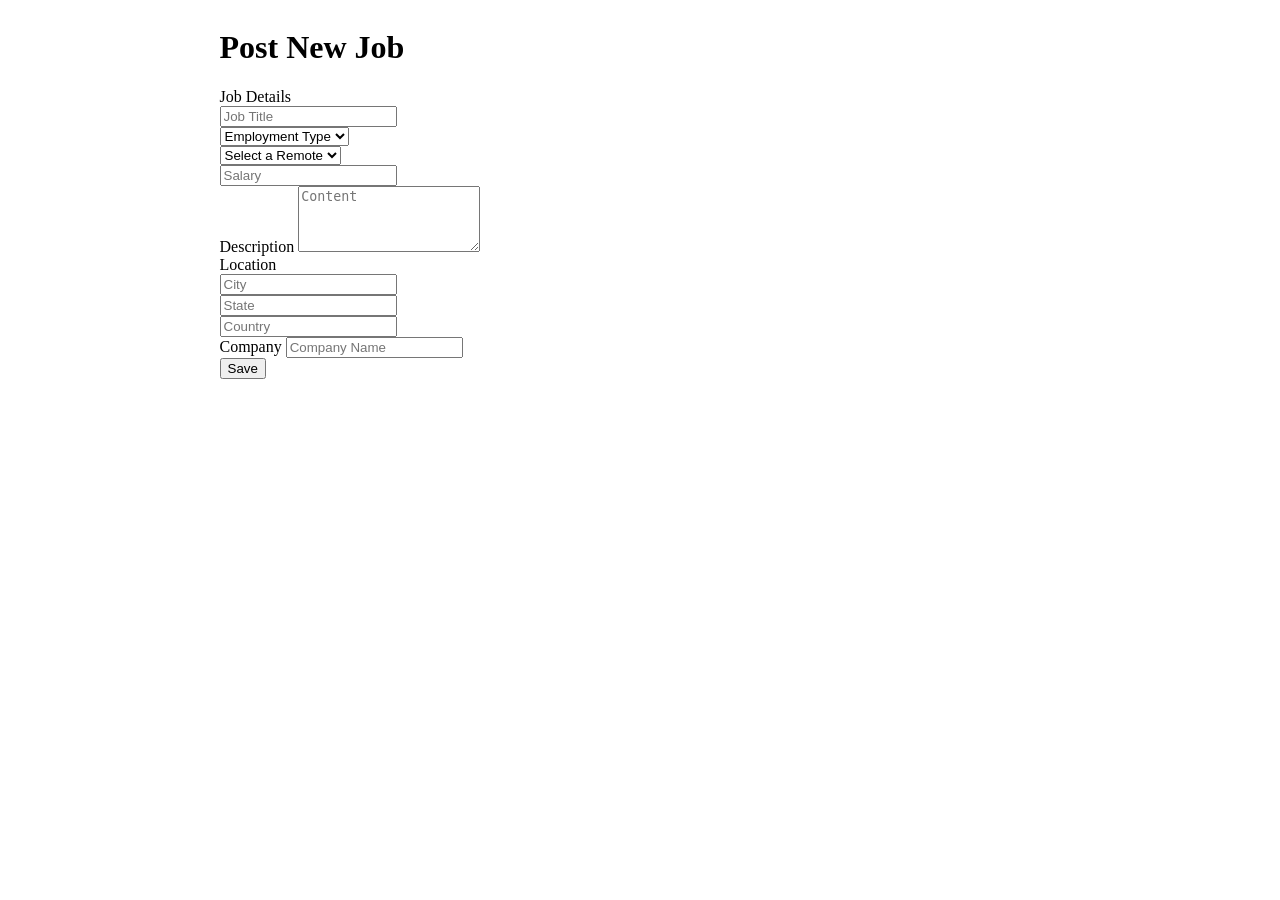
<file: src/main/resources/templates/add-jobs.html>
<!DOCTYPE html>
<html xmlns="http://www.w3.org/1999/xhtml" xmlns:th="http://www.thymeleaf.org" xmlns:sec="http://www.thymeleaf.org/extras/spring-security">
<head>


    <link th:rel="stylesheet" type="text/css" media="all" th:href="@{/summernote/summernote-lite.min.css}"/>
    <link th:rel="stylesheet" th:href="@{/webjars/bootstrap/css/bootstrap.min.css} "/>
    <link rel="stylesheet" type="text/css" media="all"  th:href="@{/css/font-awesome.min.css}" />
    <link rel="stylesheet" type="text/css" media="all"  th:href="@{/css/style.css}" />
    <link rel="stylesheet" type="text/css" media="all"  th:href="@{/css/styles.css}" />
    <meta charset="ISO-8859-1">
    <title>Profile Setup</title>
</head>

<body>

<div style="display: flex">
    <div class="col-md-5 coffee_mug_background">
        <div class="logo_left mt-3 pt-4 ms-5 pl-5">
            <h2 class="logo" style="color: white">
                CareerConnect <span class="logo_com">.com</span>
            </h2>
        </div>
    </div>
    <div class="col-md-7 container myForm">
        <form id="job-main-form" th:action="@{/dashboard/addNew}" th:object="${jobPostActivity}" method="post" class="job-add-form">
            <input hidden type="text" th:field="*{jobPostId}" >
            <input hidden type="text" th:field="*{jobLocationId.Id}" >
            <input hidden type="text" th:field="*{jobCompanyId.Id}" >
            <div class="row">
                <div class="col-lg-12">
                    <div class="d-flex justify-content-center pt-3">
                        <h1 class="heading_font font-weight-bold">Post New Job</h1>
                    </div>
                </div>
            </div>
            <label class="heading_font font_sub_heading_color">Job Details</label>
            <div class="row" >
                <div class="col-lg-12 form-group">
                    <input id="title" type="text" th:field="*{jobTitle}" class="form-control" placeholder="Job Title">
                </div>
            </div>

            <div class="row">
                <div class="col-md-4 form-group">
                    <select id="type" th:field="*{jobType}" class="form-control">
                        <option value="" >Employment Type</option>
                        <option th:value="Full-time" >Full-time</option>
                        <option th:value="Part-time" >Part-time</option>
                        <option th:value="Freelance" >Freelance</option>
                        <option th:value="Internship" >Internship</option>
                    </select>
                </div>
                <div class="col-md-4 form-group">
                    <select id="remote" th:field="*{remote}" class="form-control">
                        <option value="">Select a Remote</option>
                        <option th:value="Remote-Only">Remote-Only</option>
                        <option th:value="Office-Only">Office-Only</option>
                        <option th:value="Partial-Remote"> Partial-Remote</option>
                    </select>
                </div>
                <div class="col-md-4 form-group">
                    <input id="salary" th:field="*{salary}" type="text" class="form-control" placeholder="Salary">
                </div>
            </div>
            <div class="row">
                <div class="col-md-12 form-group">
                    <label class="mt-2 heading_font font_sub_heading_color">Description</label>
                    <textarea type="text" rows="4" id="content" placeholder="Content" class="form-control"
                              th:field="*{descriptionOfJob}" autocomplete="off"></textarea>
                </div>
            </div>

            <label class="mt-2 heading_font font_sub_heading_color">Location</label>
            <div class="row" >
                <div class="col-md-4 form-group">
                    <input th:field="*{jobLocationId.city}" id="city" type="text"  class="form-control" placeholder="City">
                </div>
                <div class="col-md-4 form-group">
                    <input id="state" th:field="*{jobLocationId.state}" type="text"  class="form-control" placeholder="State">
                </div>
                <div class="col-md-4 form-group">
                    <input id="country" th:field="*{jobLocationId.country}" type="text"  class="form-control" placeholder="Country">
                </div>
            </div>
            <div class="row">
                <div class="col-lg-12 form-group">
                    <label class="mt-2 heading_font font_sub_heading_color">Company</label>
                    <input id="companyName" th:field="*{jobCompanyId.name}" type="text" class="form-control" placeholder="Company Name">
                </div>
            </div>

            <div class="row mt-4" >
                <div class="col d-flex justify-content-center">
                    <button type="submit" name="submit" class="btn btn-primary base_button px-4 py-2 mb-5">Save</button>
                </div>
            </div>
        </form>

    </div>
</div>

<script type="text/javascript" th:src="@{/webjars/jquery/jquery.min.js}"></script>
<script type="text/javascript" th:src="@{/webjars/popper.js/umd/popper.min.js}"></script>
<script type="text/javascript" th:src="@{/webjars/bootstrap/js/bootstrap.min.js}"></script>
<script type="text/javascript" th:src="@{/summernote/summernote-lite.min.js}"></script>
<script type="text/javascript" th:src="@{/js/main.js}"></script>

<script>
console.log($('#content'));
    $('#content').summernote({
        height: 100
    });
</script>

</body>
</html>
</file>
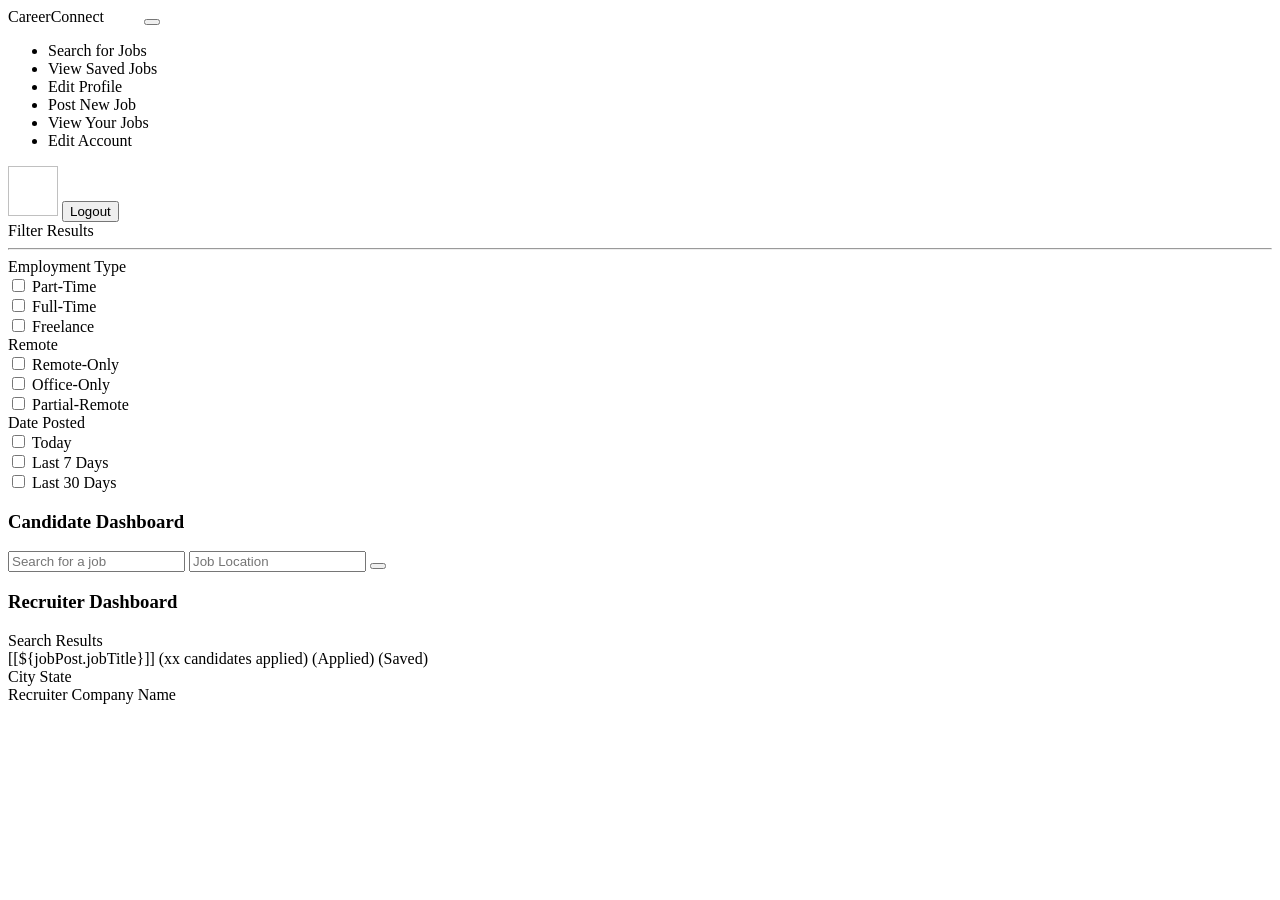
<file: src/main/resources/templates/dashboard.html>
<!DOCTYPE html>
<html xmlns="http://www.w3.org/1999/xhtml"
      xmlns:th="http://www.thymeleaf.org"
      xmlns:layout="http://www.ultraq.net.nz/thymeleaf/layout"
      xmlns:sec="http://www.thymeleaf.org/extras/spring-security">
<head>
    <meta charset="UTF-8"/>
    <title>Dashboard</title>
    <meta charset="utf-8"/>
    <meta http-equiv="x-ua-compatible" content="ie=edge"/>
    <meta name="description" content=""/>
    <meta name="viewport" content="width=device-width, initial-scale=1"/>

    <link rel="stylesheet" type="text/css" media="all" th:href="@{/css/styles.css}"/>
    <link th:rel="stylesheet" th:href="@{/webjars/bootstrap/css/bootstrap.min.css} "/>
    <link th:rel="stylesheet" th:href="@{/webjars/font-awesome/css/all.css}"/>

</head>

<body>
<header class="navbar navbar-expand-lg navbar-dark">
    <label class="mt-2 ms-5 font-weight-bold h5"
    ><a th:href="@{/dashboard/}">CareerConnect</a
    ><span class="logo_com font-weight-bold h5" style="color: white">
          .com</span
    ></label
    >
    <button
            class="navbar-toggler"
            type="button"
            data-toggle="collapse"
            data-target="#navbarTogglerDemo02"
            aria-controls="navbarTogglerDemo02"
            aria-expanded="false"
            aria-label="Toggle navigation"
    >
        <span class="navbar-toggler-icon"></span>
    </button>

    <div class="collapse navbar-collapse" id="navbarToggler">
        <ul class="navbar-nav m-auto mt-2 mt-lg-0">

            <li class="nav-item active">
                <a sec:authorize="hasAuthority('Job Seeker')" class="nav-link" th:href="@{/dashboard/}"
                ><i class="fas fa-search"></i>Search for Jobs</a
                >
            </li>
            <li class="nav-item ">
                <a sec:authorize="hasAuthority('Job Seeker')" class="nav-link" th:href="@{/saved-jobs/}">
                    <i class="fa-solid fa-eye"></i>View Saved Jobs</a>
            </li>
            <li class="nav-item ">
                <a sec:authorize="hasAuthority('Job Seeker')" class="nav-link" th:href="@{/job-seeker-profile/}">
                    <i class="fa-solid fa-pencil"></i>Edit Profile</a>
            </li>

            <li class="nav-item ">
                <a sec:authorize="hasAuthority('Recruiter')" class="nav-link" th:href="@{/dashboard/add}"
                ><i class="fa-solid fa-file-circle-plus"></i>Post New Job</a
                >
            </li>
            <li class="nav-item active">
                <a sec:authorize="hasAuthority('Recruiter')" class="nav-link" th:href="@{/dashboard/}"
                > <i class="fa-solid fa-eye"></i>View Your Jobs</a
                >
            </li>
            <li class="nav-item ">
                <a sec:authorize="hasAuthority('Recruiter')" class="nav-link" th:href="@{/recruiter-profile/}"
                > <i class="fa-solid fa-pencil"></i>Edit Account</a
                >
            </li>

        </ul>

        <img
                class="rounded-circle me-3"
                height="50px"
                width="50x"
                th:if="${user.photosImagePath!=null}"
                th:src="@{${user?.photosImagePath}}"
        />

        <label th:if="${user.firstName != null && user.lastName != null}"
               th:text="${user.firstName+' '+user.lastName}"
               class="nav-item nav-link px-2 me-3">
        </label>

        <label th:unless="${user.firstName != null && user.lastName != null}" th:text="${username}"
               class="nav-item nav-link px-2 me-3"></label>

        <button class="myBtn-light me-5" onclick="window.location.href='/logout'">Logout</button>
    </div>
</header>

<section class="section">
    <div class="sidenav px-5">

        <div sec:authorize="hasAuthority('Job Seeker')">

            <label class="text-uppercase color-dull font-weight-bold">Filter Results</label>
            <hr/>
            <form id="myForm" th:action="@{/dashboard/}">

                <div class="row">
                    <div class="col-lg-12">
                        <label>Employment Type</label>
                        <div class="form-check">
                            <input
                                    class="form-check-input"
                                    type="checkbox"
                                    th:checked="${partTime}"
                                    id="Part-time"
                                    name="partTime"
                                    th:value="Part-Time"
                            />
                            <label class="form-check-label" for="Part-time">
                                Part-Time
                            </label>
                        </div>
                        <div class="form-check">
                            <input
                                    class="form-check-input"
                                    type="checkbox"
                                    id="full-time"
                                    th:checked="${fullTime}"
                                    name="fullTime"
                                    th:value="Full-Time"
                            />
                            <label class="form-check-label" for="full-time">
                                Full-Time
                            </label>
                        </div>
                        <div class="form-check">
                            <input
                                    class="form-check-input"
                                    type="checkbox"
                                    value=""
                                    id="freelance"
                                    th:value="Freelance"
                                    name="freelance"
                                    th:checked="${freelance}"
                            />
                            <label class="form-check-label" for="freelance">
                                Freelance
                            </label>
                        </div>
                    </div>
                    <div class="col-lg-12">

                        <label>Remote</label>
                        <div class="form-check">
                            <input
                                    class="form-check-input"
                                    type="checkbox"
                                    id="remote-only"
                                    th:value="Remote-Only"
                                    name="remoteOnly"
                                    th:checked="${remoteOnly}"
                            />
                            <label class="form-check-label" for="remote-only">
                                Remote-Only
                            </label>
                        </div>
                        <div class="form-check">
                            <input
                                    class="form-check-input"
                                    type="checkbox"
                                    id="Office-Only"
                                    th:value="Office-Only"
                                    name="officeOnly"
                                    th:checked="${officeOnly}"
                            />
                            <label class="form-check-label" for="Office-Only">
                                Office-Only
                            </label>
                        </div>
                        <div class="form-check">
                            <input
                                    class="form-check-input"
                                    type="checkbox"
                                    id="partial-remote"
                                    th:value="Partial-Remote"
                                    name="partialRemote"
                                    th:checked="${partialRemote}"
                            />
                            <label class="form-check-label" for="partial-remote">
                                Partial-Remote
                            </label>
                        </div>

                    </div>
                    <div class="col-lg-12">
                        <label>Date Posted</label>
                        <div class="form-check">
                            <input
                                    class="form-check-input"
                                    type="checkbox"
                                    id="today"
                                    name="today"
                                    th:checked="${today}"
                            />
                            <label class="form-check-label" for="today"> Today </label>
                        </div>
                        <div class="form-check">
                            <input
                                    class="form-check-input"
                                    type="checkbox"
                                    id="7days"
                                    name="days7"
                                    th:checked="${days7}"
                            />
                            <label class="form-check-label" for="7days">
                                Last 7 Days
                            </label>
                        </div>
                        <div class="form-check">
                            <input
                                    class="form-check-input"
                                    type="checkbox"
                                    id="30days"
                                    name="days30"
                                    th:checked="${days30}"
                            />
                            <label class="form-check-label" for="30days">
                                Last 30 Days
                            </label>
                        </div>
                    </div>
                </div>
                <input id="hidJob" name="job" th:value="${job}" hidden>
                <input id="hidLoc" name="location" th:value="${location}" hidden>
            </form>
        </div>

    </div>


    <article>

        <div class="box" sec:authorize="hasAuthority('Job Seeker')">
            <h1 class="primary-title">Candidate Dashboard</h1>
            <div class="inner">
                <input id="job" class="radius-left" type="text" placeholder="Search for a job" name="job"
                       th:value="${job}"/>
                <input id="loc" class="" type="text" placeholder="Job Location" name="location" th:value="${location}"/>
                <button class="radius-right" type="submit" form="myForm"><i class="fa fa-search"></i></button>
            </div>
        </div>

        <div class="box" sec:authorize="hasAuthority('Recruiter')">
            <h1 class="primary-title">Recruiter Dashboard</h1>
        </div>
        <div class="box mt-3">
            <label class="large-label px-3 mb-3" sec:authorize="hasAuthority('Job Seeker')">Search Results</label>
            <th:block th:each="jobPost:${jobPost}">
                <a
                        th:href="@{/job-details-apply/{id}(id=${jobPost.jobPostId})}"
                        style="text-decoration: none; color: black"
                >
                    <div
                            onclick="window.location=/job-details-apply/{id}(id=${jobPost.jobPostId})"
                            class="job-row"
                    >
                        <div class="row">
                            <div class="col-md-4">
                                <label class="job-title text-left">
                                    [[${jobPost.jobTitle}]]
                                    <span
                                            class="title-span"
                                            sec:authorize="hasAuthority('Recruiter')"
                                            th:text="'('+ @{${jobPost.totalCandidates}}+' Candidates Applied)'"
                                    >(xx candidates applied)</span
                                    >
                                    <span
                                            class="title-span"
                                            sec:authorize="hasAuthority('Job Seeker')"
                                            th:if="${jobPost.isActive == true}"
                                    >(Applied)</span
                                    >
                                    <span
                                            class="title-span"
                                            sec:authorize="hasAuthority('Job Seeker')"
                                            th:if="${jobPost.isSaved == true}"
                                    >(Saved)</span
                                    >
                                </label>
                            </div>
                            <div class="col-md-4 text-center">
                                <label
                                        th:text="${jobPost.jobLocationId.city+', '+ jobPost.jobLocationId.state}"
                                >
                                    City State</label
                                >
                            </div>
                            <div class="col-md-4 text-right">
                                <label th:text="@{${jobPost.jobCompanyId.name}}"
                                >Recruiter Company Name</label
                                >
                            </div>
                        </div>
                    </div>
                </a>
            </th:block>
        </div>
    </article>
</section>

<script
        type="text/javascript"
        th:src="@{/webjars/jquery/jquery.min.js}"
></script>
<script
        type="text/javascript"
        th:src="@{/webjars/bootstrap/js/bootstrap.min.js}"
></script>

<script type="text/javascript" th:src="@{/js/main.js}"></script>
<script>
    $('#job').change(function() {
      $('#hidJob').val($(this).val());
    });
    $('#loc').change(function() {
      $('#hidLoc').val($(this).val());
    });
</script>

</body>
</html>
</file>
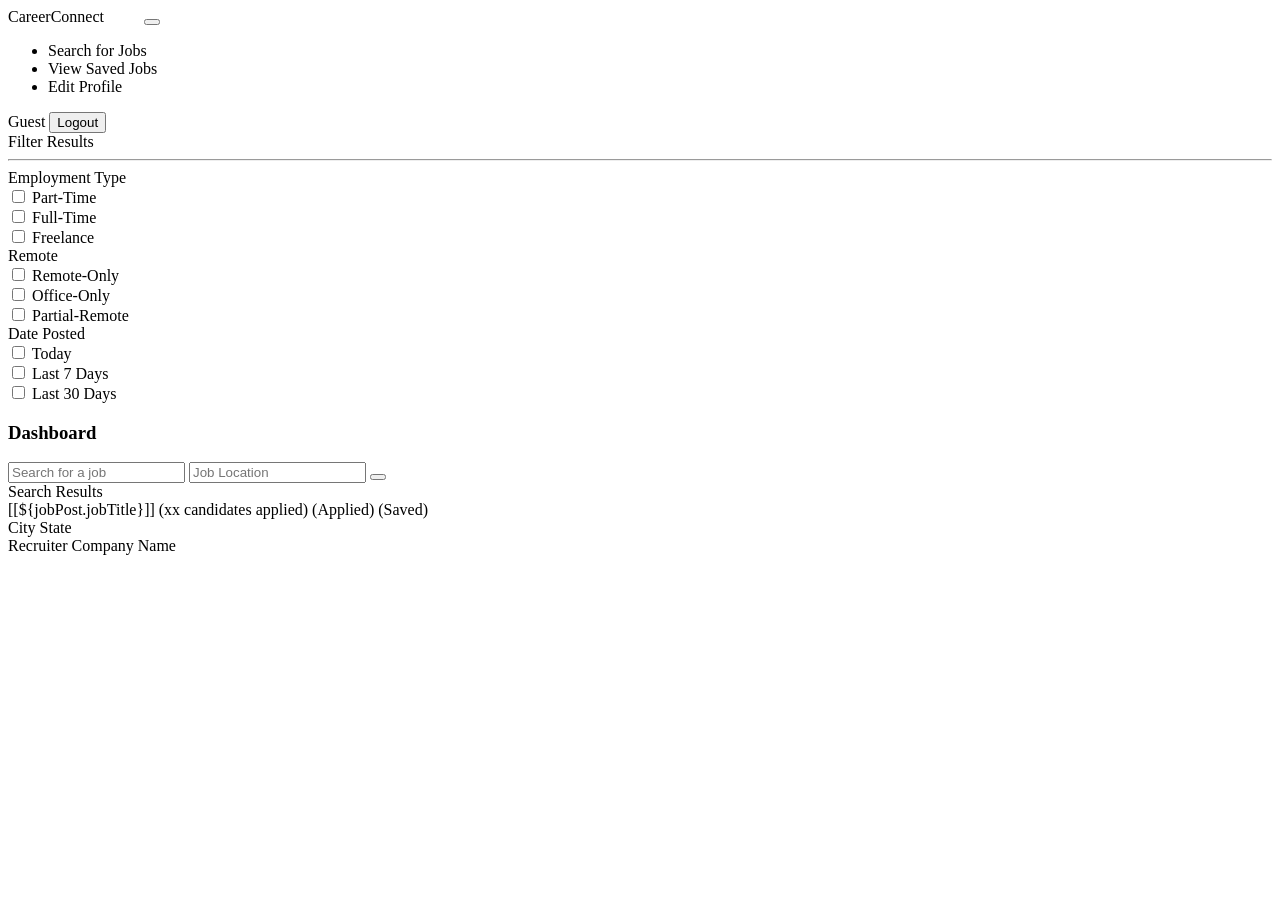
<file: src/main/resources/templates/global-search.html>
<!DOCTYPE html>
<html xmlns="http://www.w3.org/1999/xhtml"
      xmlns:th="http://www.thymeleaf.org"
      xmlns:layout="http://www.ultraq.net.nz/thymeleaf/layout"
      xmlns:sec="http://www.thymeleaf.org/extras/spring-security">
<head>
  <meta charset="UTF-8"/>
  <title>Dashboard</title>
  <meta charset="utf-8"/>
  <meta http-equiv="x-ua-compatible" content="ie=edge"/>
  <meta name="description" content=""/>
  <meta name="viewport" content="width=device-width, initial-scale=1"/>

  <link rel="stylesheet" type="text/css" media="all" th:href="@{/css/styles.css}"/>
  <link th:rel="stylesheet" th:href="@{/webjars/bootstrap/css/bootstrap.min.css} "/>
  <link th:rel="stylesheet" th:href="@{/webjars/font-awesome/css/all.css}"/>

</head>

<body>
<header class="navbar navbar-expand-lg navbar-dark">
  <label class="mt-2 ms-5 font-weight-bold h5"
  ><a th:href="@{/dashboard/}">CareerConnect</a
  ><span class="logo_com font-weight-bold h5" style="color: white">
          .com</span
  ></label
  >
  <button
          class="navbar-toggler"
          type="button"
          data-toggle="collapse"
          data-target="#navbarTogglerDemo02"
          aria-controls="navbarTogglerDemo02"
          aria-expanded="false"
          aria-label="Toggle navigation"
  >
    <span class="navbar-toggler-icon"></span>
  </button>

  <div class="collapse navbar-collapse" id="navbarToggler">
    <ul class="navbar-nav m-auto mt-2 mt-lg-0">

      <li class="nav-item active">
        <a class="nav-link" th:href="@{/dashboard/}"
        ><i class="fas fa-search"></i>Search for Jobs</a
        >
      </li>
      <li class="nav-item ">
        <a class="nav-link" th:href="@{/saved-jobs/}">
          <i class="fa-solid fa-eye"></i>View Saved Jobs</a>
      </li>
      <li class="nav-item ">
        <a class="nav-link" th:href="@{/job-seeker-profile/}">
          <i class="fa-solid fa-pencil"></i>Edit Profile</a>
      </li>


    </ul>

    <label class="nav-item nav-link px-2 me-3">Guest</label>

    <button class="myBtn-light me-5" onclick="window.location.href='/logout'">Logout</button>
  </div>
</header>
<section class="section">
  <div class="sidenav px-5">
    <div>
      <label class="text-uppercase color-dull font-weight-bold">Filter Results</label>
      <hr/>
      <form id="myForm" th:action="@{/global-search/}">
        <div class="row">
          <div class="col-lg-12">
            <label>Employment Type</label>
            <div class="form-check">

              <input
                      class="form-check-input"
                      type="checkbox"
                      th:checked="${partTime}"
                      id="part-time"
                      name="partTime"
                      th:value="Part-Time"
              />
              <label class="form-check-label" for="part-time">
                Part-Time
              </label>
            </div>
            <div class="form-check">
              <input
                      class="form-check-input"
                      type="checkbox"
                      id="full-time"
                      th:checked="${fullTime}"
                      name="fullTime"
                      th:value="Full-Time"
              />
              <label class="form-check-label" for="full-time">
                Full-Time
              </label>
            </div>
            <div class="form-check">
              <input
                      class="form-check-input"
                      type="checkbox"
                      value=""
                      id="freelance"
                      th:value="Freelance"
                      name="freelance"
                      th:checked="${freelance}"
              />
              <label class="form-check-label" for="freelance">
                Freelance
              </label>
            </div>
          </div>
          <div class="col-lg-12 mt-5">
            <label>Remote</label>
            <div class="form-check">
              <input
                      class="form-check-input"
                      type="checkbox"
                      id="remote-only"
                      th:value="Remote-Only"
                      name="remoteOnly"
                      th:checked="${remoteOnly}"
              />
              <label class="form-check-label" for="remote-only">
                Remote-Only
              </label>
            </div>
            <div class="form-check">
              <input
                      class="form-check-input"
                      type="checkbox"
                      id="Office-Only"
                      th:value="Office-Only"
                      name="officeOnly"
                      th:checked="${officeOnly}"
              />
              <label class="form-check-label" for="Office-Only">
                Office-Only
              </label>
            </div>
            <div class="form-check">
              <input
                      class="form-check-input"
                      type="checkbox"
                      id="partial-remote"
                      th:value="Partial-Remote"
                      name="partialRemote"
                      th:checked="${partialRemote}"
              />
              <label class="form-check-label" for="partial-remote">
                Partial-Remote
              </label>
            </div>
          </div>
          <div class="col-lg-12 mt-5 mb-5">
            <label>Date Posted</label>
            <div class="form-check">
              <input
                      class="form-check-input"
                      type="checkbox"
                      id="today"
                      name="today"
                      th:checked="${today}"
              />
              <label class="form-check-label" for="today"> Today </label>
            </div>
            <div class="form-check">
              <input
                      class="form-check-input"
                      type="checkbox"
                      id="7days"
                      name="days7"
                      th:checked="${days7}"
              />
              <label class="form-check-label" for="7days">
                Last 7 Days
              </label>
            </div>
            <div class="form-check">
              <input
                      class="form-check-input"
                      type="checkbox"
                      id="30days"
                      name="days30"
                      th:checked="${days30}"
              />
              <label class="form-check-label" for="30days">
                Last 30 Days
              </label>
            </div>
          </div>
        </div>
        <input id="hidJob" name="job" th:value="${job}" hidden>
        <input id="hidLoc" name="location" th:value="${location}" hidden>
      </form>
    </div>
  </div>

  <article>
    <div class="box">
      <h1 class="primary-title">Dashboard</h1>
      <div class="inner">
        <input id="job" class="radius-left" type="text" placeholder="Search for a job" name="job"
               th:value="${job}"/>
        <input id="loc" class="" type="text" placeholder="Job Location" name="location" th:value="${location}"/>
        <button class="radius-right" type="submit" form="myForm"><i class="fa fa-search"></i></button>
      </div>
    </div>

    <div class="box mt-3">
      <label class="large-label px-3 mb-3">Search Results</label>
      <th:block th:each="jobPost:${jobPost}">
        <a th:href="@{/job-details-apply/{id}(id=${jobPost.jobPostId})}"
           style=" text-decoration:none; color:black;">
          <div onclick="window.location=/job-details-apply/{id}(id=${jobPost.jobPostId})" class="job-row">
            <div class="row ">
              <div class="col-md-4">
                <label class="job-title text-left">
                  [[${jobPost.jobTitle}]]
                  <span class="title-span" sec:authorize="hasAuthority('Recruiter')"
                        th:text="'('+ @{${jobPost.totalCandidates}}+' Candidates Applied)'">(xx candidates applied)</span>
                  <span class="title-span" sec:authorize="hasAuthority('Job Seeker')"
                        th:if="${jobPost.isActive == true}">(Applied)</span>
                  <span class="title-span" sec:authorize="hasAuthority('Job Seeker')"
                        th:if="${jobPost.isSaved == true}">(Saved)</span>

                </label>
              </div>
              <div class="col-md-4 text-center">
                <label th:text="${jobPost.jobLocationId.city+', '+ jobPost.jobLocationId.state}">
                  City State</label>
              </div>
              <div class="col-md-4 text-right">
                <label th:text="@{${jobPost.jobCompanyId.name}}">Recruiter Company Name</label>
              </div>
            </div>
          </div>
        </a>
      </th:block>
    </div>

  </article>


</section>

<!--/ bradcam_area  -->


<script
        type="text/javascript"
        th:src="@{/webjars/jquery/jquery.min.js}"
></script>
<script
        type="text/javascript"
        th:src="@{/webjars/popper.js/umd/popper.min.js}"
></script>
<script
        type="text/javascript"
        th:src="@{/webjars/bootstrap/js/bootstrap.min.js}"
></script>
<script type="text/javascript" th:src="@{/js/main.js}"></script>

<script>

    $('#job').change(function() {
      $('#hidJob').val($(this).val());
    });
    $('#loc').change(function() {
      $('#hidLoc').val($(this).val());
    });
</script>
</body>
</html>
</file>
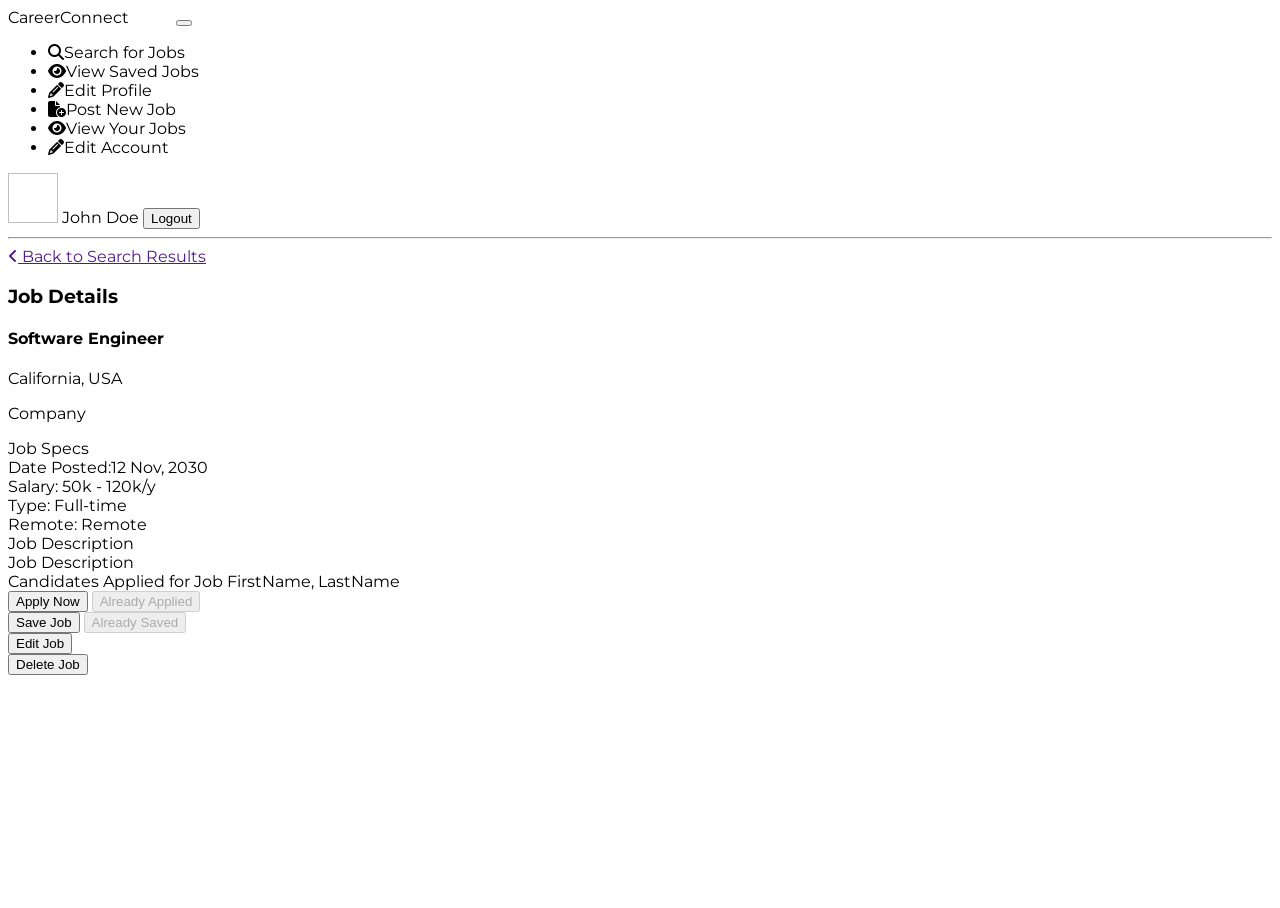
<file: src/main/resources/templates/job-details.html>
<!DOCTYPE html>
<html lang="en" xmlns="http://www.w3.org/1999/xhtml" xmlns:th="https://www.thymeleaf.org/" xmlns:sec="http://www.thymeleaf.org/extras/spring-security" style="height: 100%">
<head>
  <meta charset="UTF-8"/>
  <title>Candidate Dashboard</title>
  <meta charset="utf-8"/>
  <meta http-equiv="x-ua-compatible" content="ie=edge"/>
  <meta name="description" content=""/>
  <meta name="viewport" content="width=device-width, initial-scale=1"/>


  <link rel="stylesheet" type="text/css" media="all" th:href="@{/css/styles.css}"/>
  <link th:rel="stylesheet" th:href="@{/webjars/bootstrap/css/bootstrap.min.css} "/>
  <link rel="stylesheet" type="text/css" media="all" th:href="@{/css/font-awesome.min.css}"/>
  <link href='https://fonts.googleapis.com/css?family=Montserrat' rel='stylesheet'>
  <link rel="stylesheet" href="https://cdnjs.cloudflare.com/ajax/libs/font-awesome/6.1.1/css/all.min.css">
</head>

<body th:object="${jobDetails}" style="font-family: 'Montserrat';height: 100%">

<header class="navbar navbar-expand-lg navbar-dark">
  <label class="mt-2 ms-5 font-weight-bold h5"
  ><a th:href="@{/dashboard/}">CareerConnect</a
  ><span class="logo_com font-weight-bold h5" style="color: white">
          .com</span
  ></label
  >
  <button
          class="navbar-toggler"
          type="button"
          data-toggle="collapse"
          data-target="#navbarTogglerDemo02"
          aria-controls="navbarTogglerDemo02"
          aria-expanded="false"
          aria-label="Toggle navigation"
  >
    <span class="navbar-toggler-icon"></span>
  </button>

  <div class="collapse navbar-collapse" id="navbarToggler">
    <ul class="navbar-nav m-auto mt-2 mt-lg-0">

      <li class="nav-item active">
        <a sec:authorize="hasAuthority('Job Seeker')" class="nav-link" th:href="@{/dashboard/}"
        ><i class="fas fa-search"></i>Search for Jobs</a
        >
      </li>
      <li class="nav-item ">
        <a sec:authorize="hasAuthority('Job Seeker')" class="nav-link" th:href="@{/saved-jobs/}">
          <i class="fa-solid fa-eye"></i>View Saved Jobs</a>
      </li>
      <li class="nav-item ">
        <a sec:authorize="hasAuthority('Job Seeker')" class="nav-link" th:href="@{/job-seeker-profile/}">
          <i class="fa-solid fa-pencil"></i>Edit Profile</a>
      </li>

      <li class="nav-item ">
        <a sec:authorize="hasAuthority('Recruiter')" class="nav-link" th:href="@{/dashboard/add}"
        ><i class="fa-solid fa-file-circle-plus"></i>Post New Job</a
        >
      </li>
      <li class="nav-item active">
        <a sec:authorize="hasAuthority('Recruiter')" class="nav-link" th:href="@{/dashboard/}"
        > <i class="fa-solid fa-eye"></i>View Your Jobs</a
        >
      </li>
      <li class="nav-item ">
        <a sec:authorize="hasAuthority('Recruiter')" class="nav-link" th:href="@{/recruiter-profile/}"
        > <i class="fa-solid fa-pencil"></i>Edit Account</a
        >
      </li>

    </ul>
    <img
            class="rounded-circle me-3"
            height="50px"
            width="50x"
            th:src="@{${user.photosImagePath}}"
    />
    <label th:text="${user.firstName+' '+user.lastName}" class="nav-item nav-link px-2 me-3">John Doe</label>

    <button class="myBtn-light me-5" onclick="window.location.href='/logout'">Logout</button>
  </div>
</header>


<!-- header-end -->
<section class="section">
  <!--    Side Bar Starts here    -->
  <div class="sidenav px-5">
    <div>
      <hr/>
    </div>
  </div>
  <article>
    <div class="box px-3">
      <a class="mt-3 ms-3 primary" id="back-link"><i class="fa-solid fa-angle-left me-1"></i> Back to Search
        Results </a>
      <h1 class="primary-title mt-3"> Job Details </h1>
      <div class="ms-3">
        <h4 th:text="${jobDetails.jobTitle}" class="job-title text-left">Software Engineer</h4>
        <div class="mt-1">
          <p th:text="${jobDetails.jobLocationId.city+', '+ jobDetails.jobLocationId.state}"
             class="m-0"> California, USA</p>
          <p th:text="${jobDetails.jobCompanyId.name}">Company</p>
        </div>
      </div>
    </div>

    <div class="box mt-3">
      <label class="large-label px-3 mt-3"> Job Specs </label>

      <div class="job-row">
        <div class="row ">
          <div class="col-md-3">
            <label class="text-left">Date Posted:<span
                    th:text="${jobDetails.postedDate}">12 Nov, 2030</span></label>
          </div>
          <div class="col-md-3 text-center">
            <label> Salary: <span th:text="${jobDetails.salary}">50k - 120k/y</span></label>
          </div>
          <div class="col-md-3 text-center">
            <label>Type: <span th:text="${jobDetails.jobType}"> Full-time</span></label>
          </div>
          <div class="col-md-3 text-right">
            <label>Remote: <span th:text="${jobDetails.remote}">Remote</span></label>
          </div>
        </div>
      </div>

      <div class="px-3 mb-3" sec:authorize="hasAuthority('Job Seeker')">
        <label class="large-label "> Job Description </label>
        <div th:utext="${jobDetails.descriptionOfJob}"></div>
      </div>

      <div class="px-3 mb-3" sec:authorize="hasAuthority('Recruiter')">
        <div class="row">
          <div class="col-md-9">
            <label class="large-label "> Job Description </label>
            <div th:utext="${jobDetails.descriptionOfJob}"></div>
          </div>
          <div class="col-md-3 centerCandidate">
            <div class="candidatesApplied">
              <label>Candidates Applied for Job</label>
              <th:block th:each="applyList:${applyList}">
                <a th:href="@{/job-seeker-profile/{id}(id=${applyList.userId.userAccountId})}"
                   class="white"
                   th:text="${applyList.userId.firstName+', '+applyList.userId.lastName}">FirstName,
                  LastName</a>
              </th:block>
            </div>
          </div>
        </div>
      </div>

      <div class="mt-3 px-3" sec:authorize="hasAuthority('Job Seeker')">
        <div class="row">
          <div class="col-md-3">
            <form th:action="@{/job-details/apply/{id}(id=${jobDetails.jobPostId})}" th:object="${applyJob}"
                  method="post">
              <button class="btn-sec btn-red w-100" type="submit" th:if="${alreadyApplied == false}">Apply
                Now
              </button>
              <button class="btn-sec btn-red w-100" disabled th:if="${alreadyApplied == true}">Already
                Applied
              </button>
            </form>
          </div>
          <div class="col-md-3">
            <form th:action="@{/job-details/save/{id}(id=${jobDetails.jobPostId})}" th:object="${applyJob}"
                  method="post">
              <button class="btn-sec btn-black w-100" type="submit" th:if="${alreadySaved == false}">Save
                Job
              </button>
              <button class="btn-sec btn-black w-100" disabled th:if="${alreadySaved == true}">Already
                Saved
              </button>
            </form>
          </div>
        </div>
      </div>

      <div class="mt-3 px-3" sec:authorize="hasAuthority('Recruiter')">
        <div class="row">
          <div class="col-md-3">
            <form th:action="@{/dashboard/edit/{id}(id=${jobDetails.jobPostId})}" method="post">
              <button class="btn-sec btn-red w-100" type="submit">Edit Job</button>
            </form>
          </div>
          <div class="col-md-3">
            <form th:action="@{/dashboard/deleteJob/{id}(id=${jobDetails.jobPostId})}" method="post">
              <button class="btn-sec btn-black w-100" type="submit">Delete Job</button>
            </form>
          </div>
        </div>
      </div>
    </div>

  </article>
</section>


<script type="text/javascript" th:src="@{/webjars/jquery/jquery.min.js}"></script>
<script type="text/javascript" th:src="@{/webjars/popper.js/umd/popper.min.js}"></script>
<script type="text/javascript" th:src="@{/webjars/bootstrap/js/bootstrap.min.js}"></script>
<script type="text/javascript" th:src="@{/js/main.js}"></script>
<script>
    var element = document.getElementById('back-link');
    element.setAttribute('href', document.referrer);
    element.onclick = function() {
      history.back();
      return false;
    }
</script>
</body>
</html>
</file>
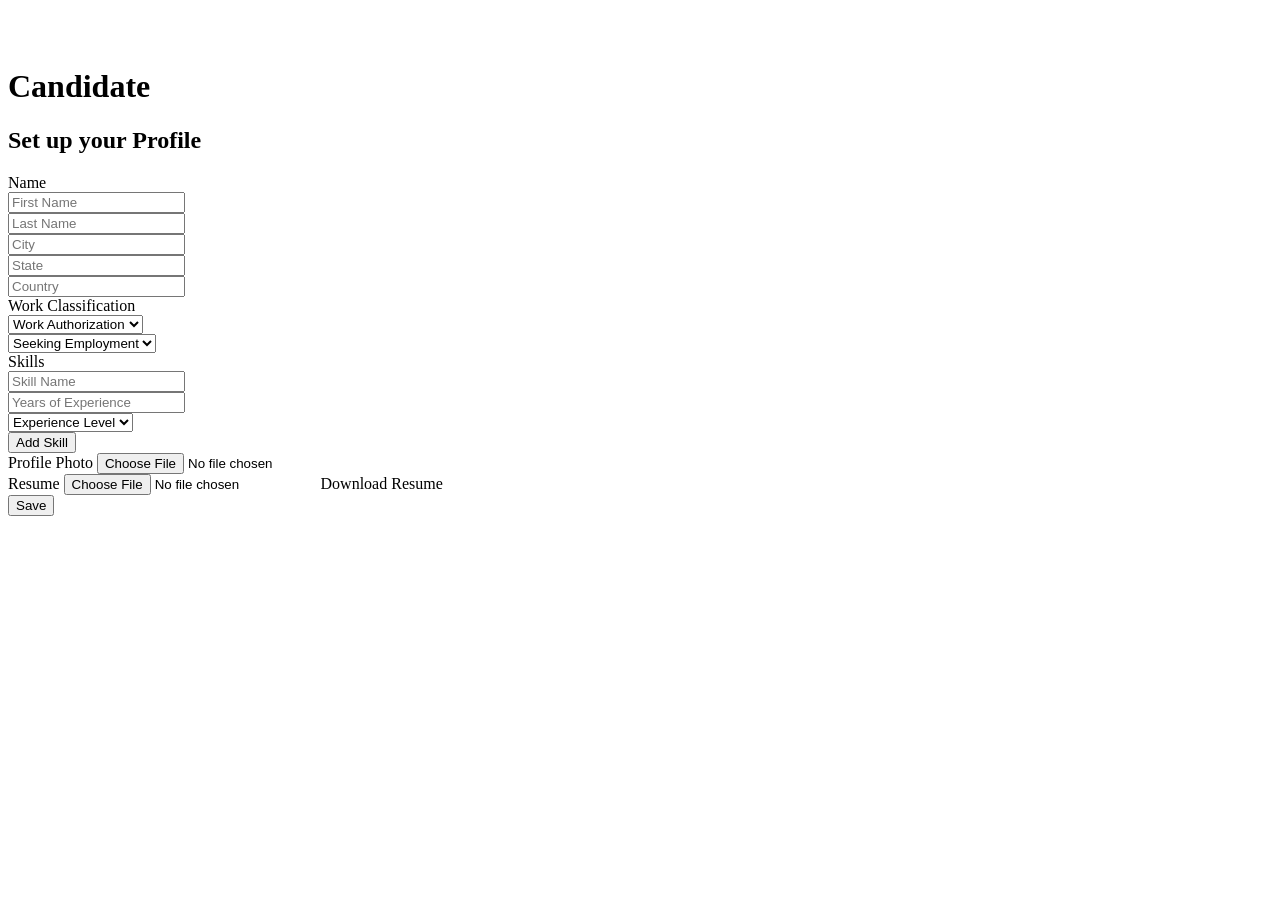
<file: src/main/resources/templates/job-seeker-profile.html>
<!DOCTYPE html>
<html lang="en" xmlns="http://www.w3.org/1999/xhtml" xmlns:th="https://www.thymeleaf.org/" xmlns:sec="http://www.thymeleaf.org/extras/spring-security">
<head>
  <link
          th:rel="stylesheet"
          th:href="@{/webjars/bootstrap/css/bootstrap.min.css} "
  />
  <link
          rel="stylesheet"
          type="text/css"
          media="all"
          th:href="@{/css/font-awesome.min.css}"
  />
  <link
          rel="stylesheet"
          type="text/css"
          media="all"
          th:href="@{/css/styles.css}"
  />
  <link
          href="https://fonts.googleapis.com/css?family=Montserrat"
          rel="stylesheet"
  />
  <meta charset="ISO-8859-1"/>
  <title>Profile Setup</title>
</head>

<body>
<div class="row" style="margin-right:0; ">
  <div class="col-5 coffee_mug_background">
    <div class="logo_left mt-3 pt-4 ms-5 pl-5">
      <h2 class="logo" style="color: white">
        CareerConnect <span class="logo_com">.com</span>
      </h2>
    </div>
  </div>
  <div class="col-7">
    <div class="myForm">
      <form
              th:action="@{/job-seeker-profile/addNew}"
              th:object="${profile}"
              method="post"
              enctype="multipart/form-data"
      >
        <div class="row" style="margin-right:0; margin-left:0;">
          <div class="col-md-12">
            <div class="d-flex justify-content-center pt-3">
              <h1 class="heading_font font-weight-bold">Candidate</h1>
            </div>
          </div>
          <div class="col-md-12">
            <div>
              <h2 class="heading_font d-flex justify-content-center">
                Set up your Profile
              </h2>
            </div>
          </div>
          <div class="col-md-12">
            <label class="heading_font font_sub_heading_color">Name</label>
            <div class="row">
              <div class="col-md-6 pr-1">
                <input

                        id="user_account_id"
                        th:field="*{userAccountId}"
                        name="userAccountId"
                        type="text"
                        hidden
                />
                <input
                        placeholder="First Name"
                        id="firstName"
                        th:field="*{firstName}"
                        name="firstName"
                        type="text"
                        class="form-control"
                />
              </div>
              <div class="col-md-6 pl-1">
                <input
                        placeholder="Last Name"
                        id="lastName"
                        name="lastName"
                        th:field="*{lastName}"
                        type="text"
                        class="form-control"
                />
              </div>
            </div>
            <div class="row ">
              <div class="col-md-4 pr-1">
                <input
                        placeholder="City"
                        name="city"
                        th:field="*{city}"
                        type="text"
                        class="form-control"
                />
              </div>
              <div class="col-md-4 px-1">
                <input
                        placeholder="State"
                        name="state"
                        type="text"
                        th:field="*{state}"
                        class="form-control"
                />
              </div>
              <div class="col-md-4 pl-1">
                <input
                        placeholder="Country"
                        name="country"
                        th:field="*{country}"
                        type="text"
                        class="form-control"
                />
              </div>
            </div>
            <label class="mt-3 heading_font font_sub_heading_color"
            >Work Classification</label
            >
            <div class="row">
              <div class="form-group col-md-6 pr-1">
                <select
                        required
                        class="form-control"
                        name="workAuthorization"
                        th:field="*{workAuthorization}"
                >
                  <option value="" selected>Work Authorization</option>
                  <option value="US Citizen">US Citizen</option>
                  <option value="Canadian Citizen">Canadian Citizen</option>
                  <option value="Green Card">Green Card</option>
                  <option value="H1 Visa">H1 Visa</option>
                  <option value="TN Permit">TN Permit</option>
                </select>
              </div>
              <div class="form-group col-md-6 pl-1">
                <select
                        required
                        class="form-control"
                        name="employmentType"
                        th:field="*{employmentType}"
                >
                  <option value="" selected>Seeking Employment</option>
                  <option value="Full-Time">Full-time</option>
                  <option value="Part-Time">Part-time</option>
                  <option value="Freelance">Freelance</option>
                </select>
              </div>
            </div>
            <label class=" heading_font font_sub_heading_color"
            >Skills</label
            >
            <div class="parent" th:each="skills, iterStat : *{skills}">
              <div id="skill-repeat">
                <div class="row">
                  <div class="col-md-4 pr-1">
                    <input
                            type="text"
                            th:field="*{skills[__${iterStat.index}__].id}"
                            hidden
                    />
                    <input
                            placeholder="Skill Name"
                            type="text"
                            class="form-control"
                            th:field="*{skills[__${iterStat.index}__].name}"
                    />
                  </div>
                  <div class="col-md-4 px-1">
                    <input
                            placeholder="Years of Experience"
                            type="text"
                            class="form-control"
                            th:field="*{skills[__${iterStat.index}__].yearsOfExperience}"
                    />
                  </div>
                  <div class="form-group col-md-4 pl-1">
                    <select
                            required
                            class="form-control"
                            th:field="*{skills[__${iterStat.index}__].experienceLevel}"
                    >
                      <option value="Experience Level" selected>Experience Level</option>
                      <option value="Beginner">Beginner</option>
                      <option value="Intermediate">Intermediate</option>
                      <option value="Advance">Advance</option>
                    </select>
                  </div>
                </div>
              </div>
            </div>

            <div class="row gutters" sec:authorize="hasAuthority('Job Seeker')">
              <div class="col-xl-12 col-lg-12 col-md-12 col-sm-12 col-12">
                <div class="text-left mt-2">
                  <button
                          type="button"
                          class="btn btn-outline-secondary"
                          id="addSkill"
                  >
                    Add Skill
                  </button>
                </div>
              </div>
            </div>

            <div class="row mt-2">
              <div class="col-md-5 me-5" sec:authorize="hasAuthority('Job Seeker')">
                <label class="heading_font font_sub_heading_color">
                  Profile Photo</label
                >
                <input
                        type="file"
                        name="image"
                        class="form-control"
                        accept="image/png, image/jpeg"
                />
                <input type="text" name="profilePhoto" th:field="*{profilePhoto}" class="form-control"
                       hidden/>

              </div>
              <div class="col-md-5 me-5">
                <label class="heading_font font_sub_heading_color">
                  Resume</label
                >
                <input
                        sec:authorize="hasAuthority('Job Seeker')"
                        type="file"
                        name="pdf"
                        class="form-control"
                        required="true"
                        accept="application/pdf"
                />
                <input type="text" name="resume" th:field="*{resume}" class="form-control" hidden/>
                <a sec:authorize="hasAuthority('Recruiter')"
                   th:href="@{|/job-seeker-profile/downloadResume?fileName=${profile.resume}&&userID=${profile.userAccountId}|}">Download
                  Resume</a>
              </div>
            </div>

            <div class="row mt-3 col d-flex justify-content-center"
                 sec:authorize="hasAuthority('Job Seeker')">
              <div class="text-right">
                <button
                        type="submit"
                        id="submit2"
                        name="submit"
                        class="btn btn-primary base_button px-4 py-2"
                >
                  Save
                </button>
              </div>
            </div>
          </div>
        </div>
      </form>
    </div>
  </div>
</div>
<div sec:authorize="hasAuthority('Recruiter')">

</div>
</body>
<script
        type="text/javascript"
        th:src="@{/webjars/jquery/jquery.min.js}"
></script>
<script
        type="text/javascript"
        th:src="@{/webjars/popper.js/umd/popper.min.js}"
></script>
<script
        type="text/javascript"
        th:src="@{/webjars/bootstrap/js/bootstrap.min.js}"
></script>
<script type="text/javascript" th:src="@{/js/main.js}"></script>
<script sec:authorize="hasAuthority('Recruiter')">
    console.log("Disable inputs");
  $("input").prop( "disabled", true );
   $("select").prop( "disabled", true );
       $("button").prop( "disabled", true );
</script>
<script>


    var counter = 0;
     $(document).on("click", "#addSkill", function (e) {
       e.preventDefault();
       counter++;
        var newRow = jQuery("<div id='skill-repeat'><div class='row'>"+
                   "    <div class='col-md-4 pr-1'>"+
                   "     <input"+
                   "        hidden type='text'"+
                   "        class='form-control' "+
                   "        name='skills["+counter+"].Id'"+
                   "      />"+
                   "      <input"+
                   "        placeholder='Skill Name'"+
                   "        type='text'"+
                   "        class='form-control'"+
                   "        name='skills["+counter+"].name'"+
                   "      />"+
                   "    </div>"+
                   "    <div class='col-md-4 px-1'>"+
                   "      <input"+
                   "        placeholder='Years of Experience'"+
                   "        type='text'"+
                   "        class='form-control'"+
                   "        name='skills["+counter+"].yearsOfExperience'"+
                   "      />"+
                   "    </div>"+
                   "    <div class='form-group col-md-4 pl-1'>"+
                   "      <select"+
                   "        required"+
                   "        class='form-control'"+
                   "        name='skills["+counter+"].experienceLevel'"+
                   "      >"+
                   "        <option selected>Experience Level</option>"+
                   "        <option value='Beginner'>Beginner</option>"+
                   "        <option value='Intermediate'>Intermediate</option>"+
                   "        <option value='Advance'>Advance</option>"+
                   "      </select>"+
                   "    </div>"+
                   "  </div>"+
                   "</div>");
        console.log(newRow);
       $('#skill-repeat')
         .parent('div.parent')
         .append(newRow);

     });
</script>
</html>
</file>
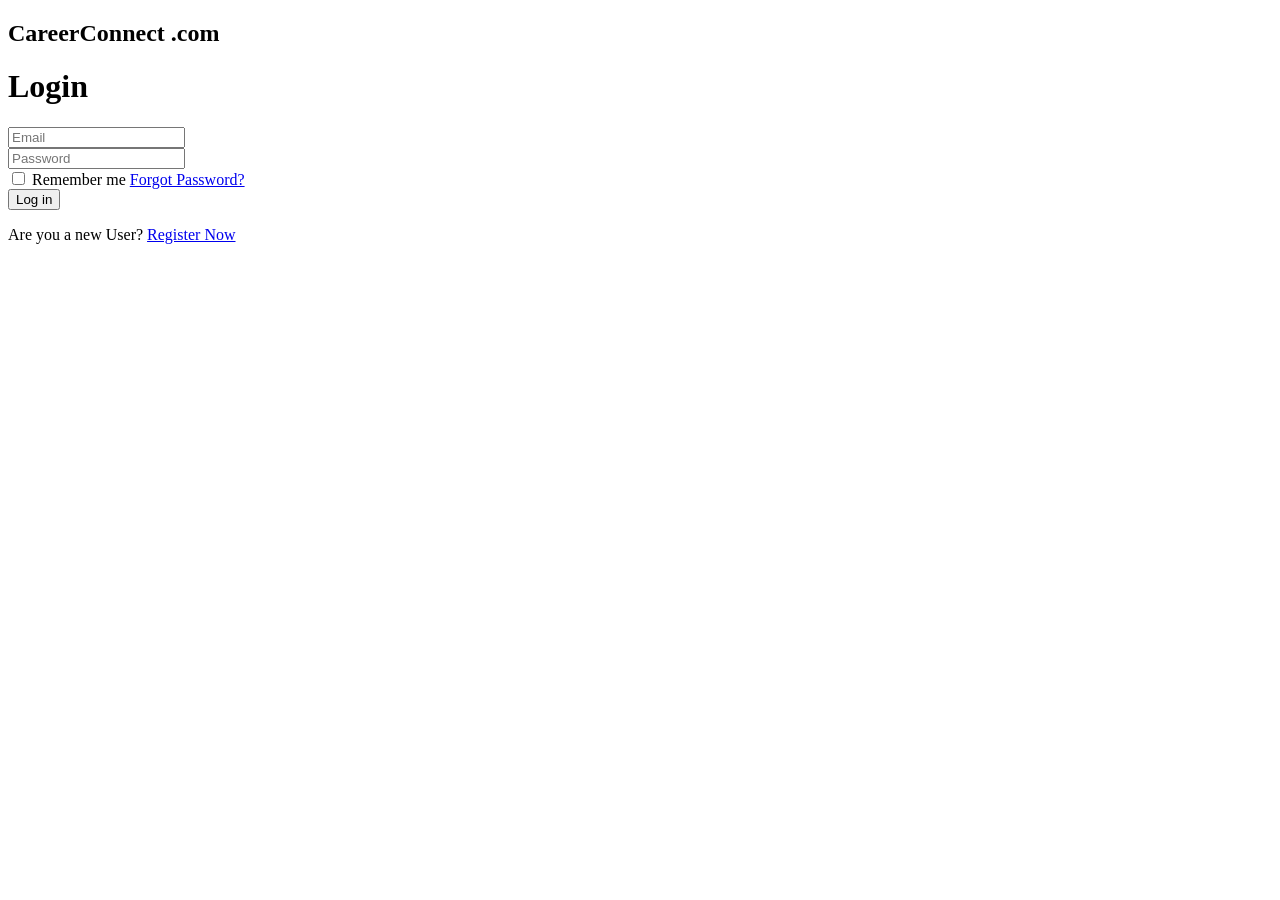
<file: src/main/resources/templates/login.html>
<!DOCTYPE html>
<html xmlns="http://www.w3.org/1999/xhtml"
      xmlns:th="http://www.thymeleaf.org">
<head>
  <link
          rel="stylesheet"
          type="text/css"
          media="all"
          th:href="@{/css/style.css}"
  />
  <link
          th:rel="stylesheet"
          th:href="@{/webjars/bootstrap/css/bootstrap.min.css} "
  />
  <link
          rel="stylesheet"
          type="text/css"
          media="all"
          th:href="@{/css/font-awesome.min.css}"
  />
  <link
          rel="stylesheet"
          type="text/css"
          media="all"
          th:href="@{/css/styles.css}"
  />
  <meta charset="ISO-8859-1" />
  <title>Login</title>
</head>

<body>

<div class="row" style="margin-right:0">
  <div class="col-md-6">
    <div class="coffee_mug_background">
      <div class="logo_left mt-3 pt-4 ms-5 pl-5">
        <h2 class="logo">CareerConnect <span class="logo_com">.com</span></h2>
      </div>
    </div>
  </div>
  <div class="col-md-6">
    <div class="myForm" style="align-items:center">
      <form th:action="@{/login}" th:object="${user}" method="post">
        <h1 class="text-center bold font-weight-bold mb-4">Login</h1>
        <div class="form-group">
          <input
                  placeholder="Email"
                  name="username"
                  field="{email}"
                  type="email"
                  class="form-control"
                  required
          />
        </div>
        <div class="form-group">
          <input
                  placeholder="Password"
                  name="password"
                  field="{password}"
                  type="password"
                  class="form-control"
                  required
          />
        </div>
        <div class="clearfix mb-4">
          <label class="float-left form-check-label"
          ><input type="checkbox" /> Remember me</label
          >
          <a href="#" class="color-text float-right">Forgot Password?</a>
        </div>
        <div class="form-group">
          <button type="submit" class="myBtn">Log in</button>
        </div>

        <p class="text-center">
          Are you a new User?
          <a
                  class="color-text"
                  href="#"
                  th:href="@{/register}"
          >
            Register Now</a
          >
        </p>
      </form>
    </div>
  </div>
</div>
</body>
<script
        type="text/javascript"
        th:src="@{/webjars/jquery/jquery.min.js}"
></script>
<script
        type="text/javascript"
        th:src="@{/webjars/popper.js/umd/popper.min.js}"
></script>
<script
        type="text/javascript"
        th:src="@{/webjars/bootstrap/js/bootstrap.min.js}"
></script>
<script type="text/javascript" th:src="@{/js/main.js}"></script>
</html>
</file>
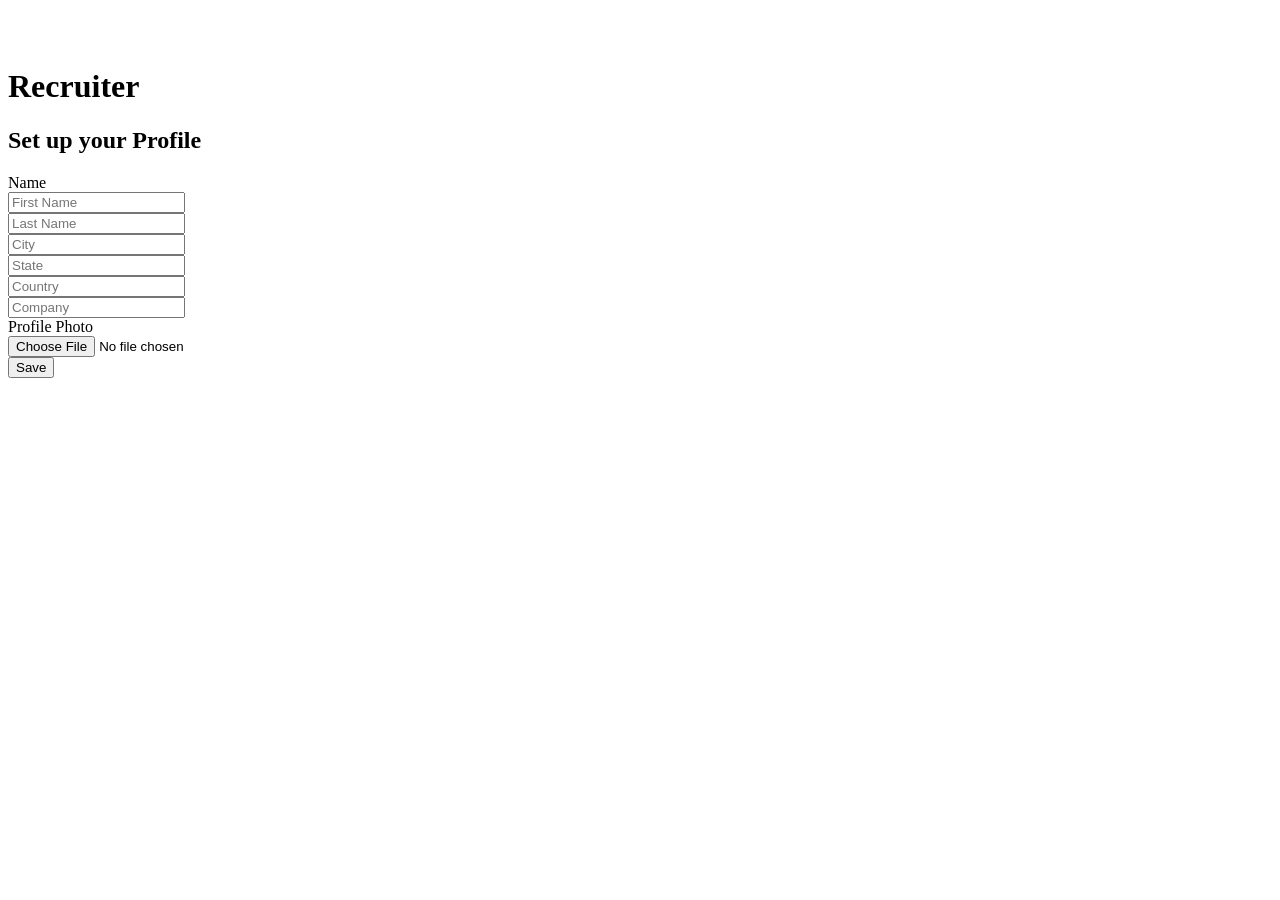
<file: src/main/resources/templates/recruiter_profile.html>
<!DOCTYPE html>
<html xmlns:th="http://www.w3.org/1999/xhtml">
<head>
    <link th:rel="stylesheet" th:href="@{/webjars/bootstrap/css/bootstrap.min.css} "/>
    <link rel="stylesheet" type="text/css" media="all"  th:href="@{/css/font-awesome.min.css}" />
    <link rel="stylesheet" type="text/css" media="all"  th:href="@{/css/style.css}" />
    <link rel="stylesheet" type="text/css" media="all"  th:href="@{/css/styles.css}" />
    <meta charset="UTF-8" />
    <meta name="viewport" content="width=device-width, initial-scale=1" />
    <title>Profile Setup</title>
</head>

<body>
<div class="row" style="margin-right:0">
    <div class="col-5 coffee_mug_background">
        <div class="logo_left mt-3 pt-4 ms-5 pl-5">
            <h2 class="logo" style="color: white">CareerConnect <span class="logo_com">.com</span></h2>
        </div>
    </div>
    <div class=" col-7">
        <div class="myForm">
            <form th:action="@{/recruiter-profile/addNew}" th:object="${profile}" method="post" enctype="multipart/form-data"
            >
                <div class="row gutters ">
                    <div class="row mt-5">
                        <div class="col-md-12">
                            <div class="d-flex justify-content-center ">
                                <h1 class="heading_font font-weight-bold">
                                    Recruiter
                                </h1>
                            </div>
                        </div>
                        <div class="row">
                            <div class="col-md-12">
                                <div >
                                    <h2 class="d-flex justify-content-center heading_font">
                                        Set up your Profile
                                    </h2>
                                </div>
                            </div>

                            <div class="card-body ms-2.5">
                                <label class="heading_font font_sub_heading_color">Name</label>
                                <div class="row ">
                                    <div class="col-md-6 pr-1">
                                        <input placeholder="First Name" id="firstName" th:field="*{firstName}"  name="firstName"  type="text" class="form-control"  />
                                    </div>
                                    <div class="col-md-6 pl-1">
                                        <input placeholder="Last Name" id="lastName" name="lastName" th:field="*{lastName}" type="text" class="form-control"  />
                                    </div>
                                </div>
                                <div class="row " >
                                    <div class="col-md-4 pr-1">
                                        <input placeholder="City" name="city" th:field="*{city}" type="text" class="form-control"  />
                                    </div>
                                    <div class="col-md-4 px-1">
                                        <input placeholder="State" name="state" type="text" th:field="*{state}" class="form-control"  />
                                    </div>
                                    <div class="col-md-4 pl-1">
                                        <input placeholder="Country" name="country" th:field="*{country}" type="text" class="form-control"  />
                                    </div>
                                </div>
                                <div class="row " >
                                    <div class="col">
                                        <input placeholder="Company" id="company" name="company" th:field="*{company}" type="text" class="form-control"  />
                                    </div>
                                </div>
                                <label class="heading_font font_sub_heading_color mt-2">Profile Photo</label>
                                <div class="row" >

                                    <div class="col" >
                                        <input type="file" name="image" class="form-control" accept="image/png, image/jpeg" />
                                        <input type="text" name="profilePhoto" th:field="*{profilePhoto}" class="form-control" hidden />
                                    </div>
                                </div>
                                <div class="row mt-4" >
                                    <div class="col d-flex justify-content-center">
                                        <button type="submit" id="submit2" name="submit" class="btn btn-primary base_button px-4 py-2">Save</button>
                                    </div>
                                </div>
                            </div>
                        </div>
                    </div>
                </div>
            </form>
        </div>
    </div>
</div>
</body>
<script type="text/javascript" th:src="@{/webjars/jquery/jquery.min.js}"></script>
<script type="text/javascript" th:src="@{/webjars/popper.js/umd/popper.min.js}"></script>
<script type="text/javascript" th:src="@{/webjars/bootstrap/js/bootstrap.min.js}"></script>
<script type="text/javascript" th:src="@{/js/main.js}"></script>

</html>
</file>
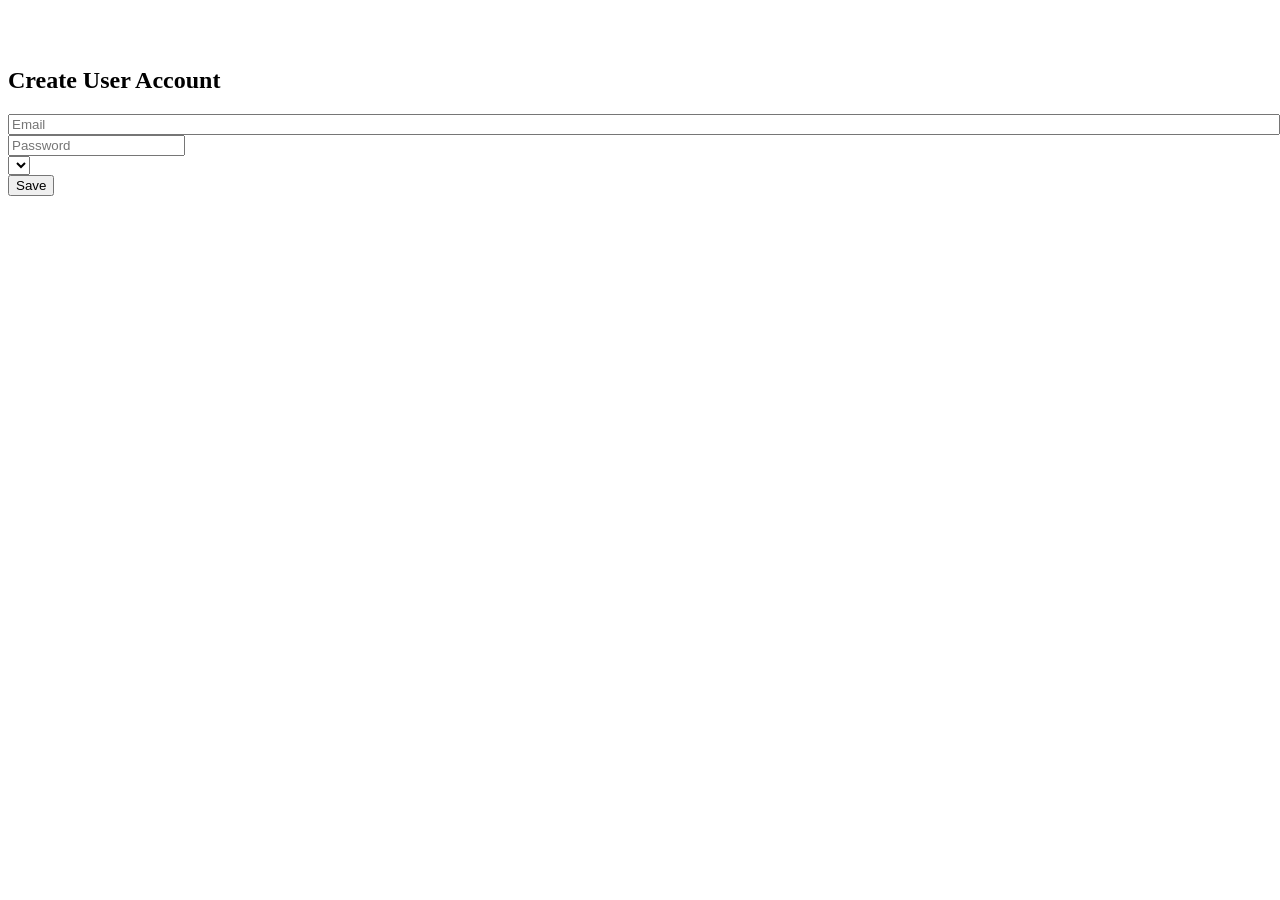
<file: src/main/resources/templates/register.html>
<!DOCTYPE html>
<html xmlns:th="http://www.w3.org/1999/xhtml">
<head>
    <link
            th:rel="stylesheet"
            th:href="@{/webjars/bootstrap/css/bootstrap.min.css} "
    />
    <link
            rel="stylesheet"
            type="text/css"
            media="all"
            th:href="@{/css/font-awesome.min.css}"
    />
    <link
            rel="stylesheet"
            type="text/css"
            media="all"
            th:href="@{/css/styles.css}"
    />
    <link
            href="https://fonts.googleapis.com/css?family=Montserrat"
            rel="stylesheet"
    />
    <meta charset="ISO-8859-1" />
    <title>Sign Up</title>
</head>

<body>
<section class="content hidden-overflow">
    <div class="row">
        <div class="col-6 coffee_mug_background">
            <div class="logo_left mt-3 pt-4 ms-5 pl-5">
                <h2 class="logo" style="color: white">
                    CareerConnect <span class="logo_com">.com</span>
                </h2>
            </div>
        </div>
        <div class="col-6">
            <div class="top-margin">
                <div>
                    <div class="d-flex justify-content-center mb-4">
                        <h1 class="heading_font font-weight-bold">
                            Create User Account
                        </h1>
                    </div>
                    <div class="myForm">
                        <form
                                th:action="@{/register/new}"
                                th:object="${user}"
                                method="post"
                        >
                            <div class="box-body bozero mx2p">
                                <!-- Error message display -->
                                <div class="row">
                                    <div class="col-md-12">
                                        <div class="form-group">
                                            <div
                                                    th:if="${error}"
                                                    class="alert alert-danger"
                                                    role="alert"
                                            >
                                                <p th:text="${error}"></p>
                                            </div>
                                        </div>
                                    </div>
                                </div>
                                <!-- End error message display -->
                                <div class="row">
                                    <div class="col-md-12">
                                        <div class="form-group">
                                            <input
                                                    placeholder="Email"
                                                    name="email"
                                                    th:field="*{email}"
                                                    type="email"
                                                    style="width: 100%"
                                                    class="form-control"
                                                    required
                                            />
                                        </div>
                                    </div>
                                </div>
                                <div class="row">
                                    <div class="col-md-12">
                                        <div class="form-group">
                                            <input
                                                    min="8"
                                                    placeholder="Password"
                                                    name="password"
                                                    th:field="*{password}"
                                                    type="password"
                                                    class="form-control pwd"
                                                    required
                                            />
                                        </div>
                                    </div>
                                </div>
                                <div class="row">
                                    <div class="col-md-12 form-group">
                                        <select
                                                required
                                                class="form-control"
                                                th:field="*{userTypeId}"
                                        >
                                            <th:block th:each="userType :${getAllTypes}">
                                                <option
                                                        th:text="${userType.userTypeName}"
                                                        th:value="${userType.userTypeId}"
                                                ></option>
                                            </th:block>
                                        </select>
                                    </div>
                                </div>
                            </div>
                            <div class="box-footer">
                                <div class="row">
                                    <div class="form-group mt-5 col-md-12">
                                        <button type="submit" class="myBtn py-3">Save</button>
                                    </div>
                                </div>
                            </div>
                        </form>
                    </div>
                </div>
            </div>
        </div>
    </div>
</section>
</body>

<script
        type="text/javascript"
        th:src="@{/webjars/jquery/jquery.min.js}"
></script>
<script
        type="text/javascript"
        th:src="@{/webjars/bootstrap/js/bootstrap.min.js}"
></script>
</html>
</file>
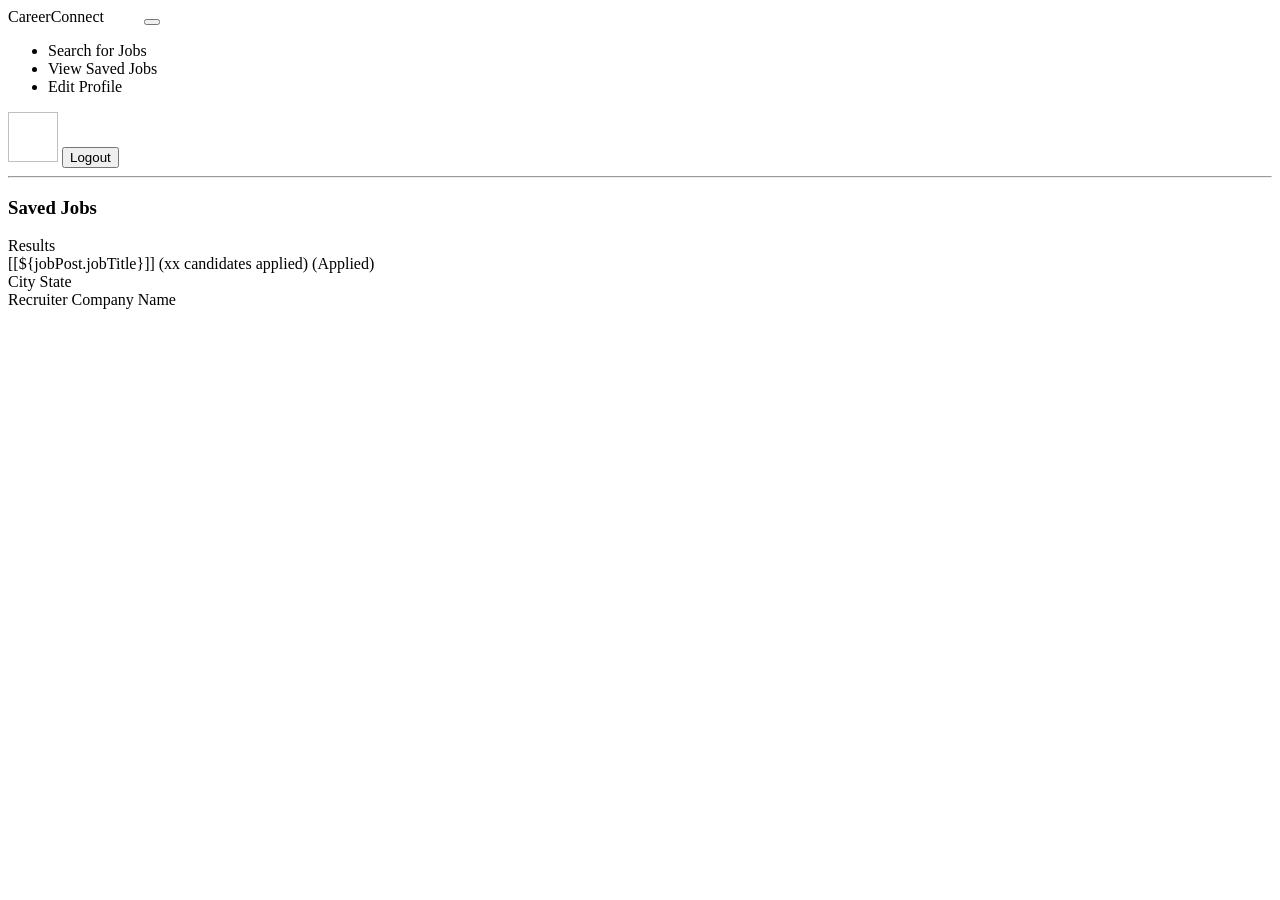
<file: src/main/resources/templates/saved-jobs.html>
<!DOCTYPE html>
<html xmlns="http://www.w3.org/1999/xhtml"
      xmlns:th="http://www.thymeleaf.org"
      xmlns:layout="http://www.ultraq.net.nz/thymeleaf/layout"
      xmlns:sec="http://www.thymeleaf.org/extras/spring-security">
<head>
  <meta charset="UTF-8"/>
  <title>Dashboard</title>
  <meta charset="utf-8"/>
  <meta http-equiv="x-ua-compatible" content="ie=edge"/>
  <meta name="description" content=""/>
  <meta name="viewport" content="width=device-width, initial-scale=1"/>

  <link rel="stylesheet" type="text/css" media="all" th:href="@{/css/styles.css}"/>
  <link th:rel="stylesheet" th:href="@{/webjars/bootstrap/css/bootstrap.min.css} "/>
  <link th:rel="stylesheet" th:href="@{/webjars/font-awesome/css/all.css}"/>

</head>

<body>
<header class="navbar navbar-expand-lg navbar-dark">
  <label class="mt-2 ms-5 font-weight-bold h5"
  ><a th:href="@{/dashboard/}">CareerConnect</a
  ><span class="logo_com font-weight-bold h5" style="color: white">
          .com</span
  ></label
  >
  <button
          class="navbar-toggler"
          type="button"
          data-toggle="collapse"
          data-target="#navbarTogglerDemo02"
          aria-controls="navbarTogglerDemo02"
          aria-expanded="false"
          aria-label="Toggle navigation"
  >
    <span class="navbar-toggler-icon"></span>
  </button>

  <div class="collapse navbar-collapse" id="navbarToggler">
    <ul class="navbar-nav m-auto mt-2 mt-lg-0">

      <li class="nav-item ">
        <a sec:authorize="hasAuthority('Job Seeker')" class="nav-link" th:href="@{/dashboard/}"
        ><i class="fas fa-search"></i>Search for Jobs</a
        >
      </li>
      <li class="nav-item active">
        <a sec:authorize="hasAuthority('Job Seeker')" class="nav-link" th:href="@{/saved-jobs/}">
          <i class="fa-solid fa-eye"></i>View Saved Jobs</a>
      </li>
      <li class="nav-item ">
        <a sec:authorize="hasAuthority('Job Seeker')" class="nav-link" th:href="@{/job-seeker-profile/}">
          <i class="fa-solid fa-pencil"></i>Edit Profile</a>
      </li>
    </ul>
    <img
            class="rounded-circle me-3"
            height="50px"
            width="50x"
            th:if="${user.photosImagePath!=null}"
            th:src="@{${user?.photosImagePath}}"
    />
    <label th:if="${user.firstName != null && user.lastName != null}"
           th:text="${user.firstName+' '+user.lastName}"
           class="nav-item nav-link px-2 me-3">
    </label>

    <button class="myBtn-light me-5" onclick="window.location.href='/logout'">Logout</button>
  </div>
</header>
<section class="section">
  <div class="sidenav px-5">
    <div sec:authorize="hasAuthority('Job Seeker')">
      <hr/>

    </div>
  </div>

  <article>

    <div class="box">
      <h1 class="primary-title">Saved Jobs</h1>
    </div>

    <div class="box mt-3">
      <label class="large-label px-3 mb-3">Results</label>
      <th:block th:each="jobPost:${jobPost}">
        <a th:href="@{/job-details-apply/{id}(id=${jobPost.jobPostId})}"
           style=" text-decoration:none; color:black;">
          <div onclick="window.location=/job-details-apply/{id}(id=${jobPost.jobPostId})" class="job-row">
            <div class="row ">
              <div class="col-md-4">
                <label class="job-title text-left">
                  [[${jobPost.jobTitle}]]
                  <span class="title-span" sec:authorize="hasAuthority('Recruiter')"
                        th:text="'('+ @{${jobPost.totalCandidates}}+' Candidates Applied)'">(xx candidates applied)</span>
                  <span class="title-span" sec:authorize="hasAuthority('Job Seeker')"
                        th:if="${jobPost.isActive == true}">(Applied)</span>

                </label>
              </div>
              <div class="col-md-4 text-center">
                <label th:text="${jobPost.jobLocationId.city+', '+ jobPost.jobLocationId.state}">
                  City State</label>
              </div>
              <div class="col-md-4 text-right">
                <label th:text="@{${jobPost.jobCompanyId.name}}">Recruiter Company Name</label>
              </div>
            </div>
          </div>
        </a>
      </th:block>
    </div>

  </article>


</section>

<!--/ bradcam_area  -->


<script
        type="text/javascript"
        th:src="@{/webjars/jquery/jquery.min.js}"
></script>
<script
        type="text/javascript"
        th:src="@{/webjars/popper.js/umd/popper.min.js}"
></script>
<script
        type="text/javascript"
        th:src="@{/webjars/bootstrap/js/bootstrap.min.js}"
></script>
<script type="text/javascript" th:src="@{/js/main.js}"></script>

<script>

    $('#job').change(function() {
      $('#hidJob').val($(this).val());
    });
    $('#loc').change(function() {
      $('#hidLoc').val($(this).val());
    });
</script>
</body>
</html>
</file>
